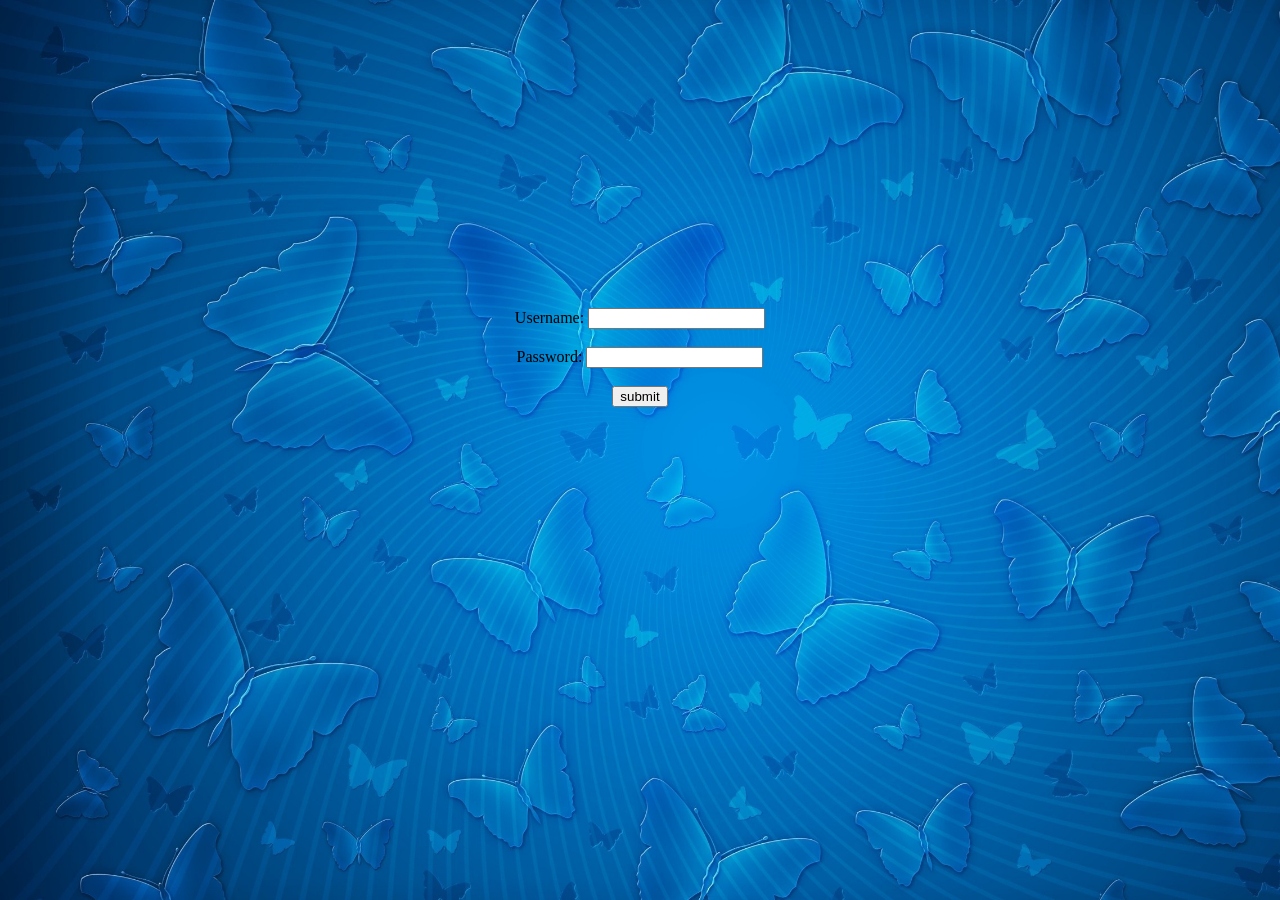
<file: project2/index.html>
<!DOCTYPE html>
<html>
<head>
    <title>Document</title>
    <link rel="stylesheet" href="style.css">
    <script>
        function nextpage(){
           window.location.href="home.html";
        }
    </script>
</head>
<body class="body">
    <form class="form" id="form">
        <label for="username">Username:</label>
        <input type="text" id="username" name="username"><br><br>
        <label for="password">Password:</label>
        <input type="password" id="password" name="password"><br><br>
        <input type="button" value="submit" onclick="nextpage()">
    </form>
</body>
</html>
</file>
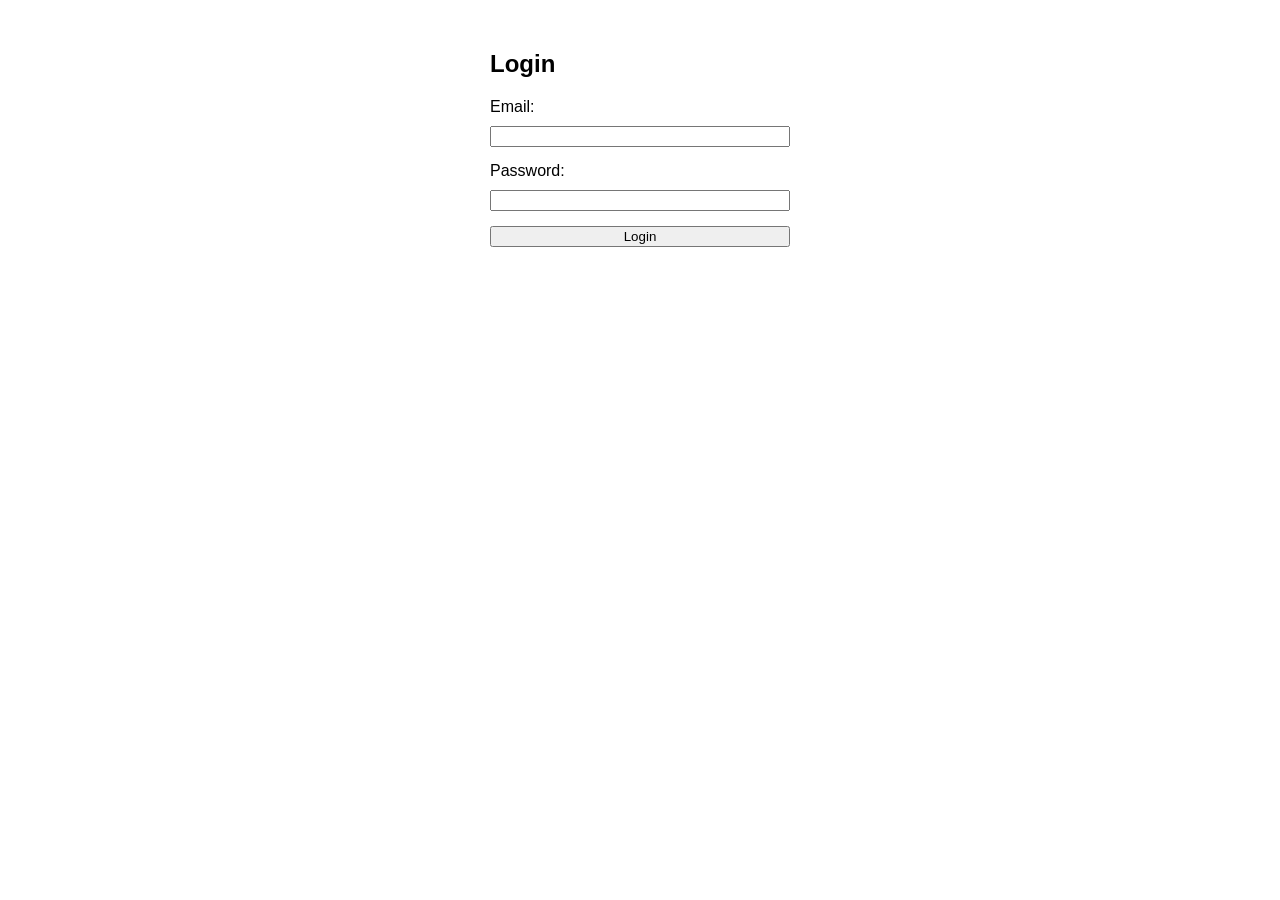
<file: Project1/login.html>
<!DOCTYPE html>
<html lang="en">
<head>
    <meta charset="UTF-8">
    <title>Login Form</title>
    <link rel="stylesheet" href="style.css"> <!-- You can style your form in a separate CSS file -->
</head>
<body>
    <div class="container">
        <h2>Login</h2>
        <form action="login.php" method="post">
            <label for="email">Email:</label>
            <input type="email" name="email" required>

            <label for="password">Password:</label>
            <input type="password" name="password" required>

            <input type="submit" name="submit" value="Login">
        </form>
    </div>
</body>
</html>
</file>
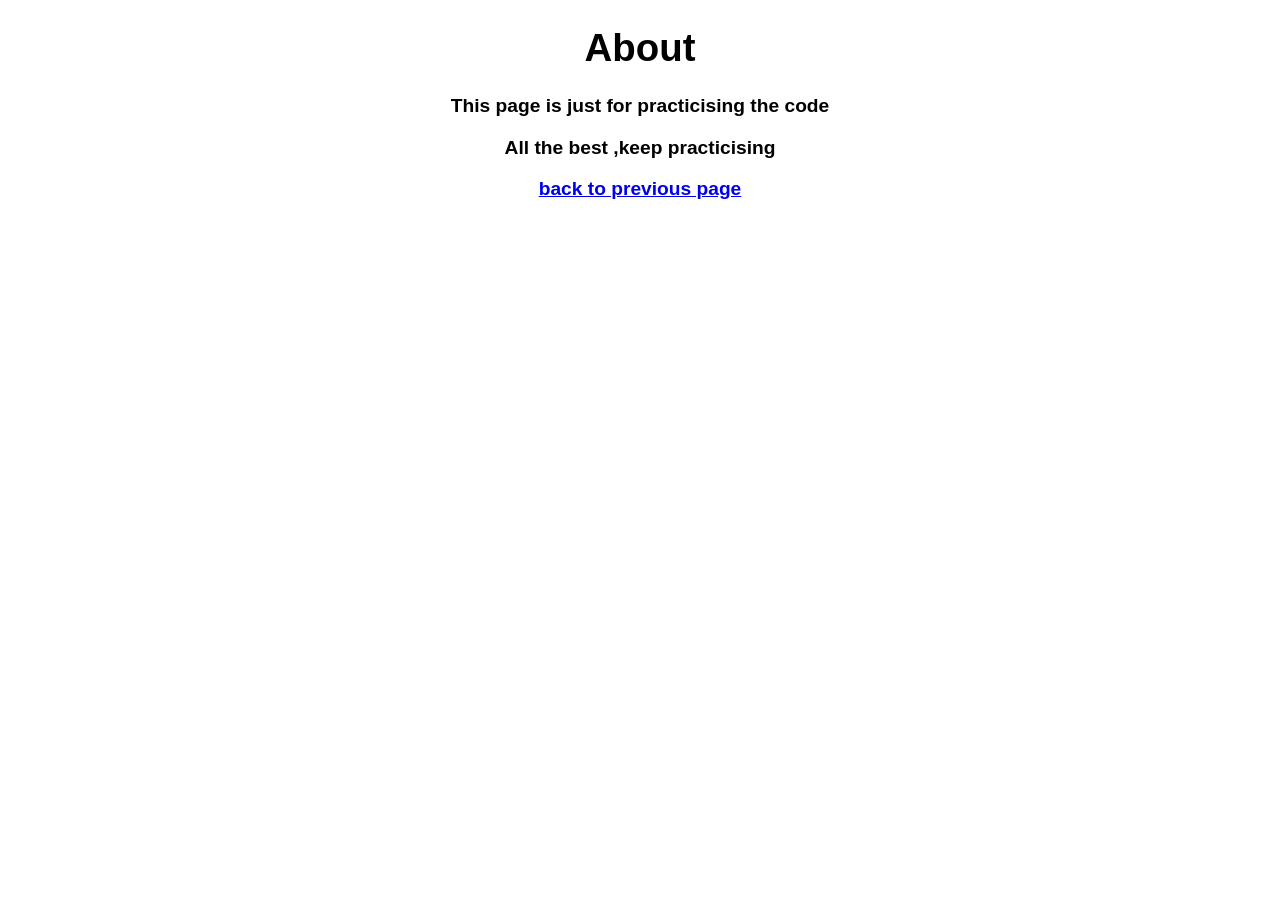
<file: project2/about.html>
<!DOCTYPE html>
<html lang="en">
<head>
    <title>About</title>
    <link rel="stylesheet" href="style.css">
</head>
<body>
    <div class="about" id="about">
        <h1>About</h1>
        <p>This page is just for practicising the code</p>
        <P>All the best ,keep practicising</P>
        <a href="home.html">back to previous page</a>
    </div>
</body>
</html>
</file>
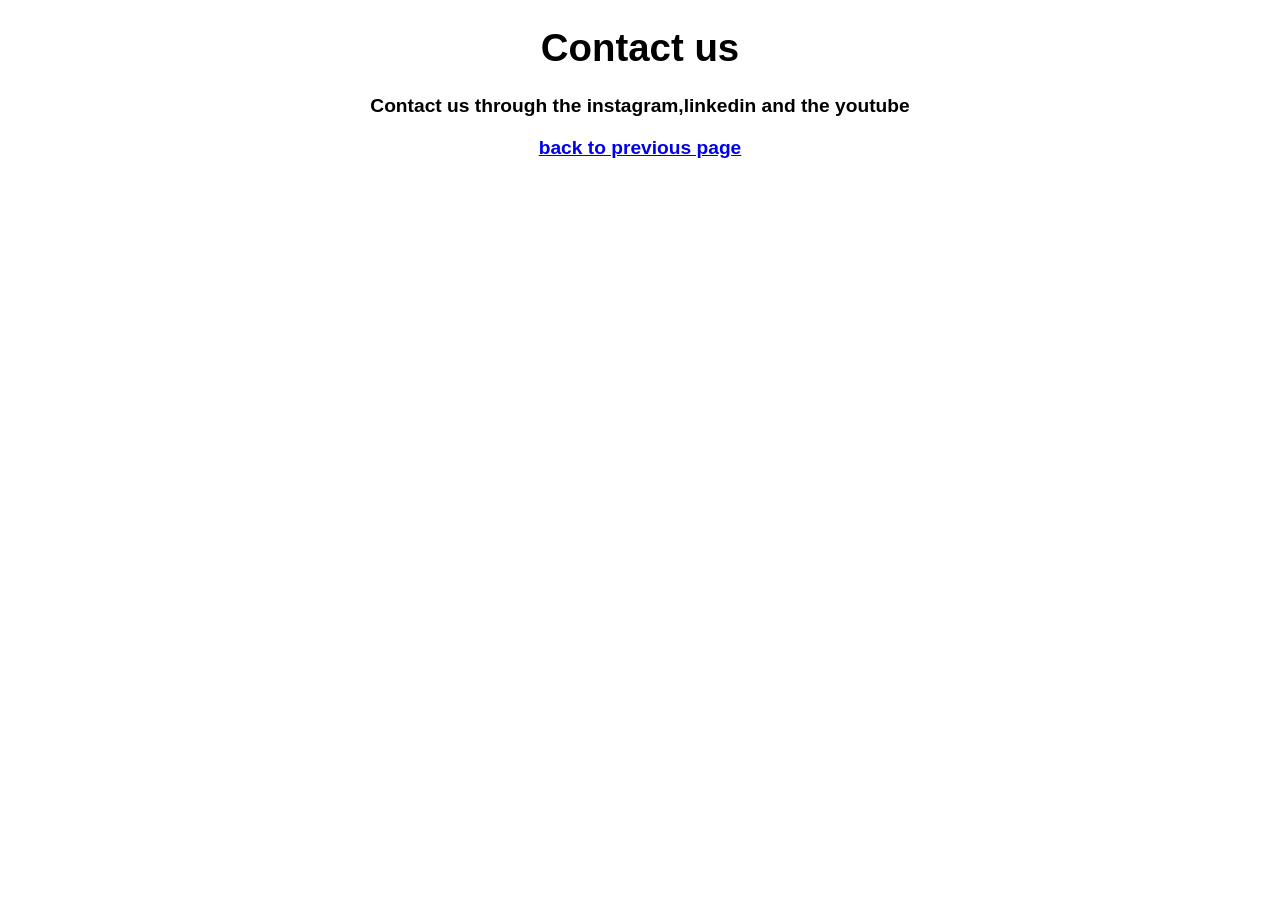
<file: project2/contact.html>
<!DOCTYPE html>
<html lang="en">
<head>
    <meta charset="UTF-8">
    <meta name="viewport" content="width=device-width, initial-scale=1.0">
    <title>Document</title>
    <link rel="stylesheet" href="style.css">
</head>
<body>
    <div class="contact" id="contact">
        <h1>Contact us</h1>
        <p>Contact us through the instagram,linkedin and the youtube</p>
        <a href="home.html">back to previous page</a>
    </div>
</body>
</html>
</file>
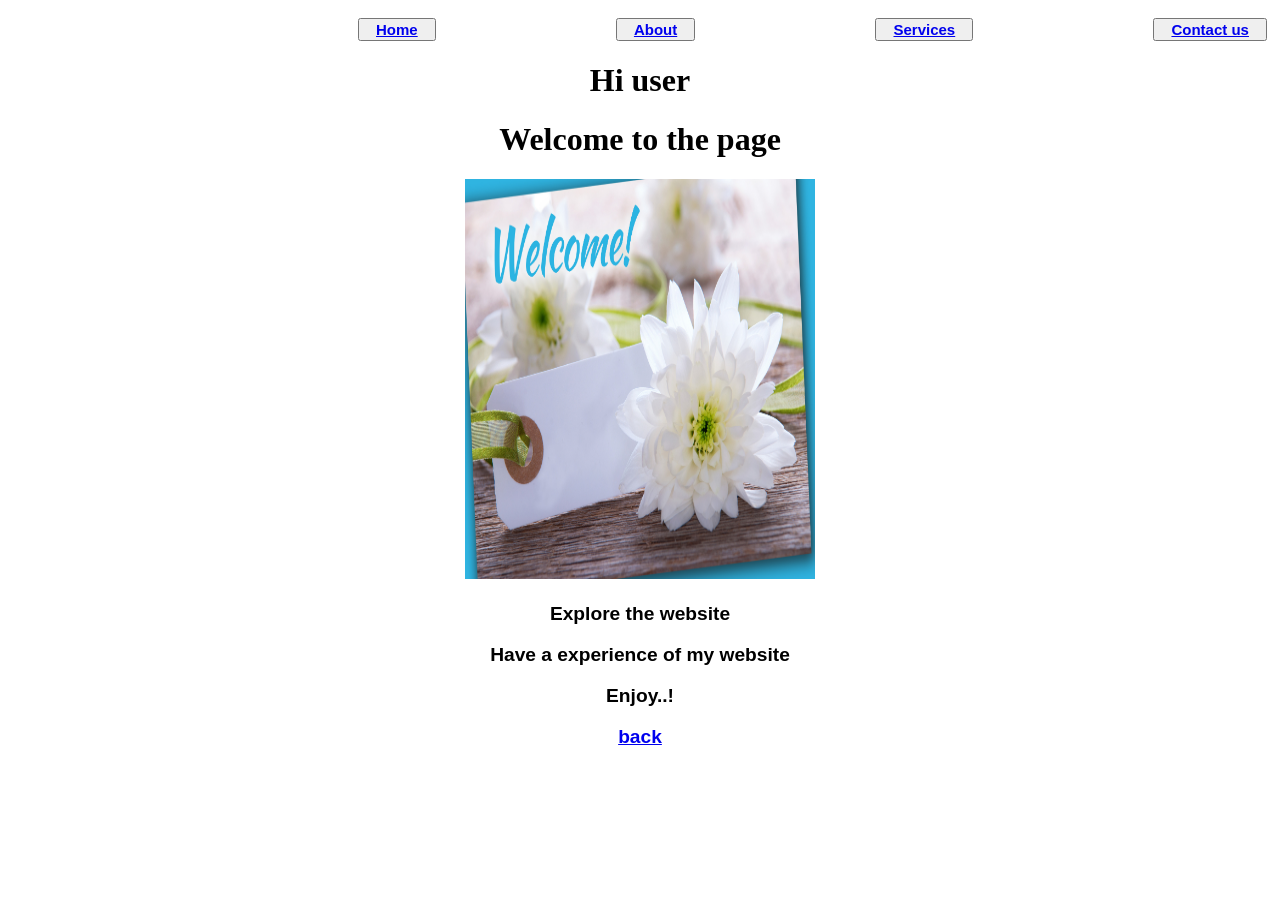
<file: project2/home.html>
<!DOCTYPE html>
<html lang="en">
<head>
    <title>Document</title>
    <link rel="stylesheet" href="style.css">
</head>
<body>
    <div class="navigate">
        <button><a class="a-element" href="#home">Home</a></button>
        <button><a class="a-element" href="about.html">About</a></button> 
     <button>  <a class="a-element" href="services.html">Services</a></button> 
 <button>   <a class="a-element" href="contact.html">Contact us</a></button> 
 </div>
 <div class="home" id="home">
     <h1>Hi user</h1>
     <h1>Welcome to the page</h1>
     <img class="image" src="image.jpg" alt="welcome pic" height="400px" width="350px">
    <div class="container">
     <P >Explore the website</P>
     <p>Have a experience of my website</p>
     <p>Enjoy..!</p>
     <a href="index.html">back</a>
    </div>
 </div>
</body>
</html>
</file>
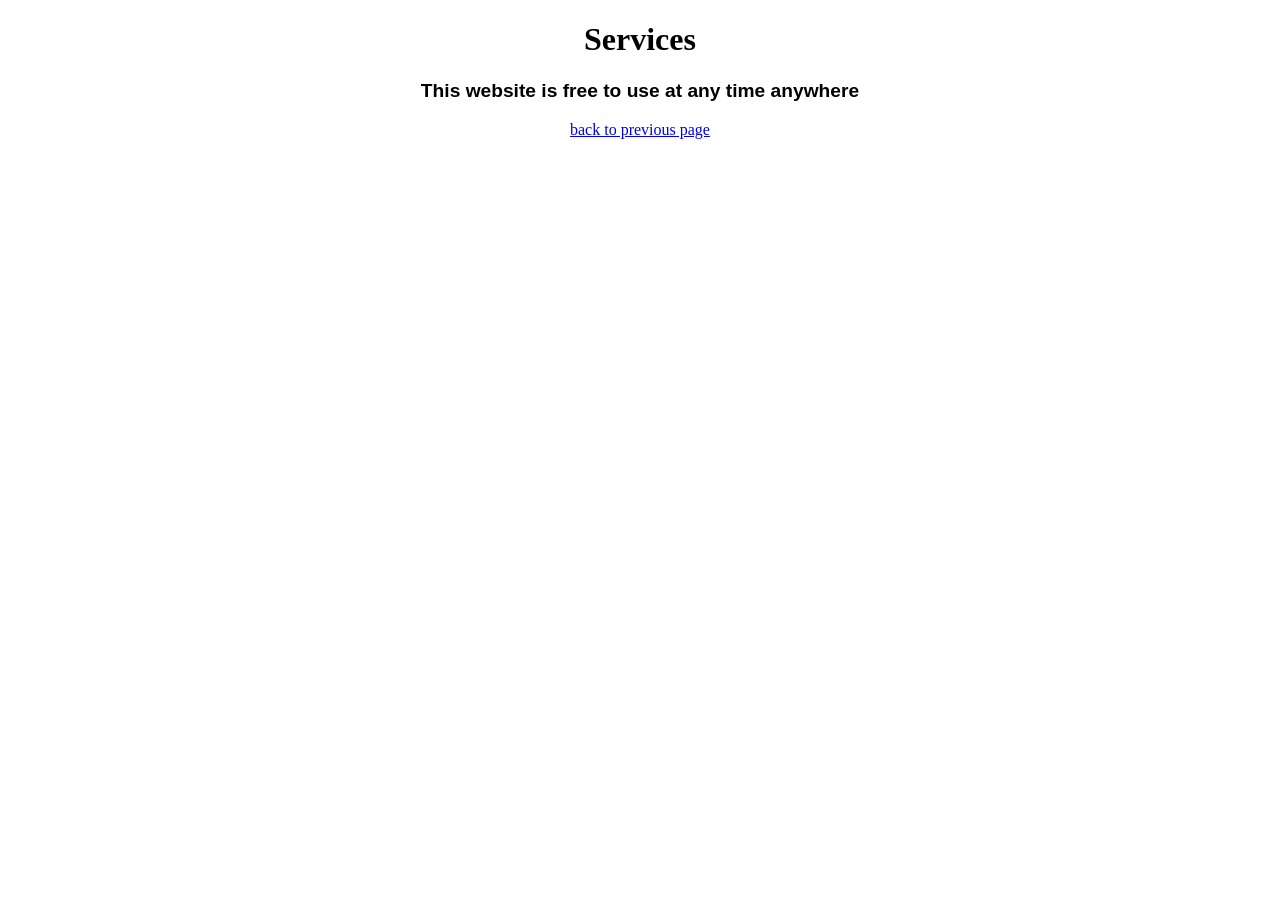
<file: project2/services.html>
<!DOCTYPE html>
<html lang="en">
<head>
    <meta charset="UTF-8">
    <meta name="viewport" content="width=device-width, initial-scale=1.0">
    <title>Document</title>
    <link rel="stylesheet" href="style.css">
</head>
<body>
    <div class="services" id="services">
        <h1>Services</h1>
        <p class="para">This website is free to use at any time anywhere </p>
        <a href="home.html">back to previous page</a>
    </div>
</body>
</html>
</file>
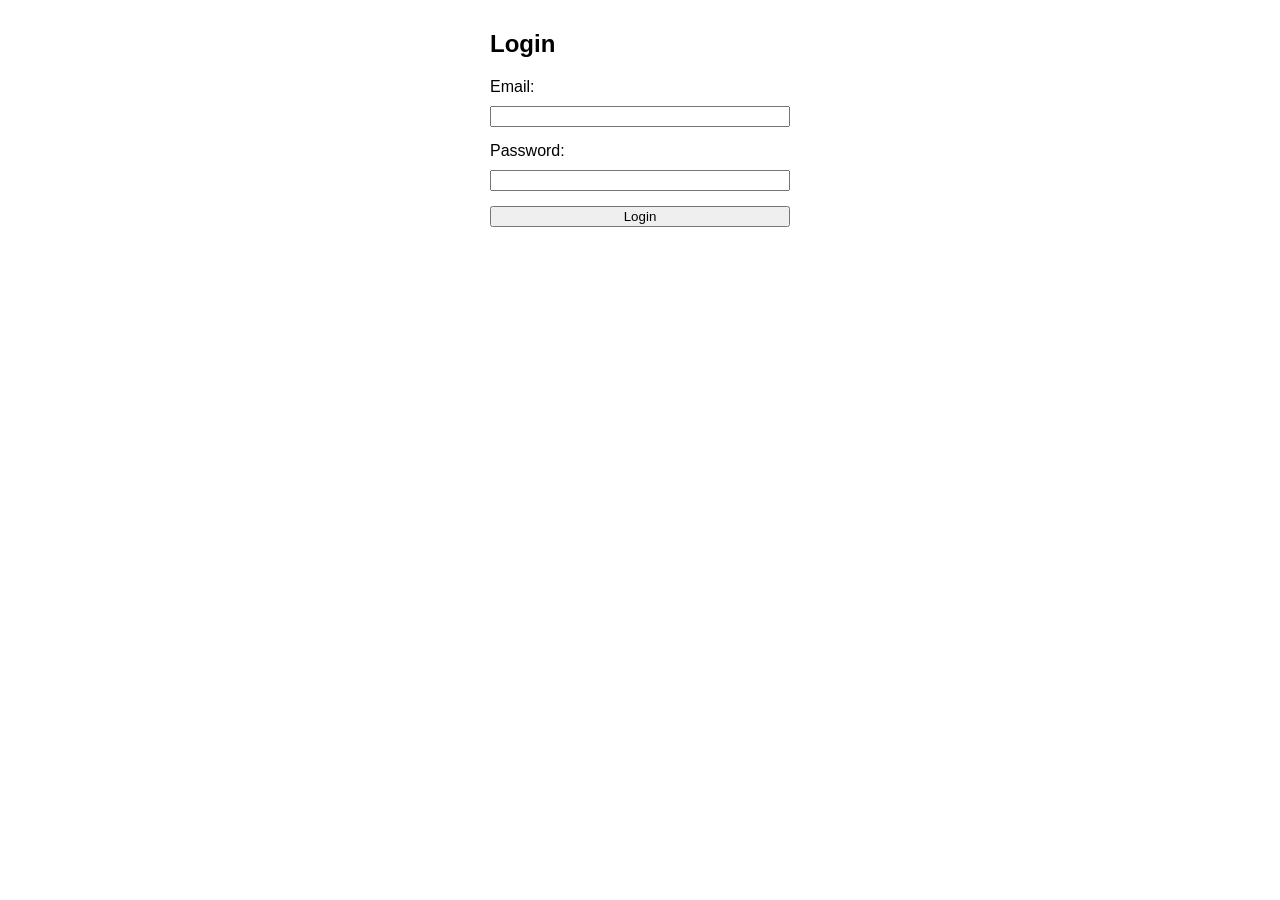
<file: roji/login.html>
<!DOCTYPE html>
<html lang="en">
<head>
    <meta charset="UTF-8">
    <title>Login Form</title>
    <link rel="stylesheet" href="style.css"> 
</head>
<body>
    <div class="container">
        <h2>Login</h2>
        <form action="login.php" method="post">
            <label for="email">Email:</label>
            <input type="email" name="email" required>

            <label for="password">Password:</label>
            <input type="password" name="password" required>

            <input type="submit" name="submit" value="Login">
        </form>
    </div>
</body>
</html>
</file>
<file: project2/style.css>
.body{
    background-image: url('image3.jpg');
    background-repeat: no-repeat;
    background-attachment: fixed;  
    background-size: cover;
    text-align: center;
    padding-top: 300px;
}
.navigate {
    display:flex;
    flex-direction: row;
    justify-content: space-between;
    padding-top: 10px;
    padding-right: 5px;
    padding-left: 350px;
    
}
.a-element {
    padding: 10px;
    text-align: right;
    font-family: 'Lato', sans-serif;
    font-weight: bold;
    font-size: 15px;
}
.home {
    text-align: center;   
}
.container{
    text-align: center;
    font-family:'Gill Sans', 'Gill Sans MT', Calibri, 'Trebuchet MS', sans-serif;
    font-weight: bold;
    font-size: larger;
}
.image{
    border: 70px;
}
.about{
    text-align: center;
    font-family: 'Segoe UI', Tahoma, Geneva, Verdana, sans-serif;
    font-weight: bold;
    font-size: larger;
}
.services{
    text-align: center;
}
.para{
    text-align: center;
    font-family:'Gill Sans', 'Gill Sans MT', Calibri, 'Trebuchet MS', sans-serif;
    font-weight: bold;
    font-size: larger;
}
.contact{
    text-align: center;
    font-family:'Lucida Sans', 'Lucida Sans Regular', 'Lucida Grande', 'Lucida Sans Unicode', Geneva, Verdana, sans-serif;
    font-weight: bold;
    font-size: larger;
}
</file>
<file: Project1/style.css>
body {
    font-family: Arial, sans-serif;
}

.container {
    width: 300px;
    margin: 50px auto;
}

form {
    display: flex;
    flex-direction: column;
}

label {
    margin-bottom: 10px;
}

input {
    margin-bottom: 15px;
}
</file>
<file: roji/style.css>
body {
    font-family: verdana, sans-serif;
}

.container {
    width: 300px;
    margin: 30px auto;
}

form {
    display: flex;
    flex-direction: column;
}

label {
    margin-bottom: 10px;
}

input {
    margin-bottom: 15px;
}
</file>
